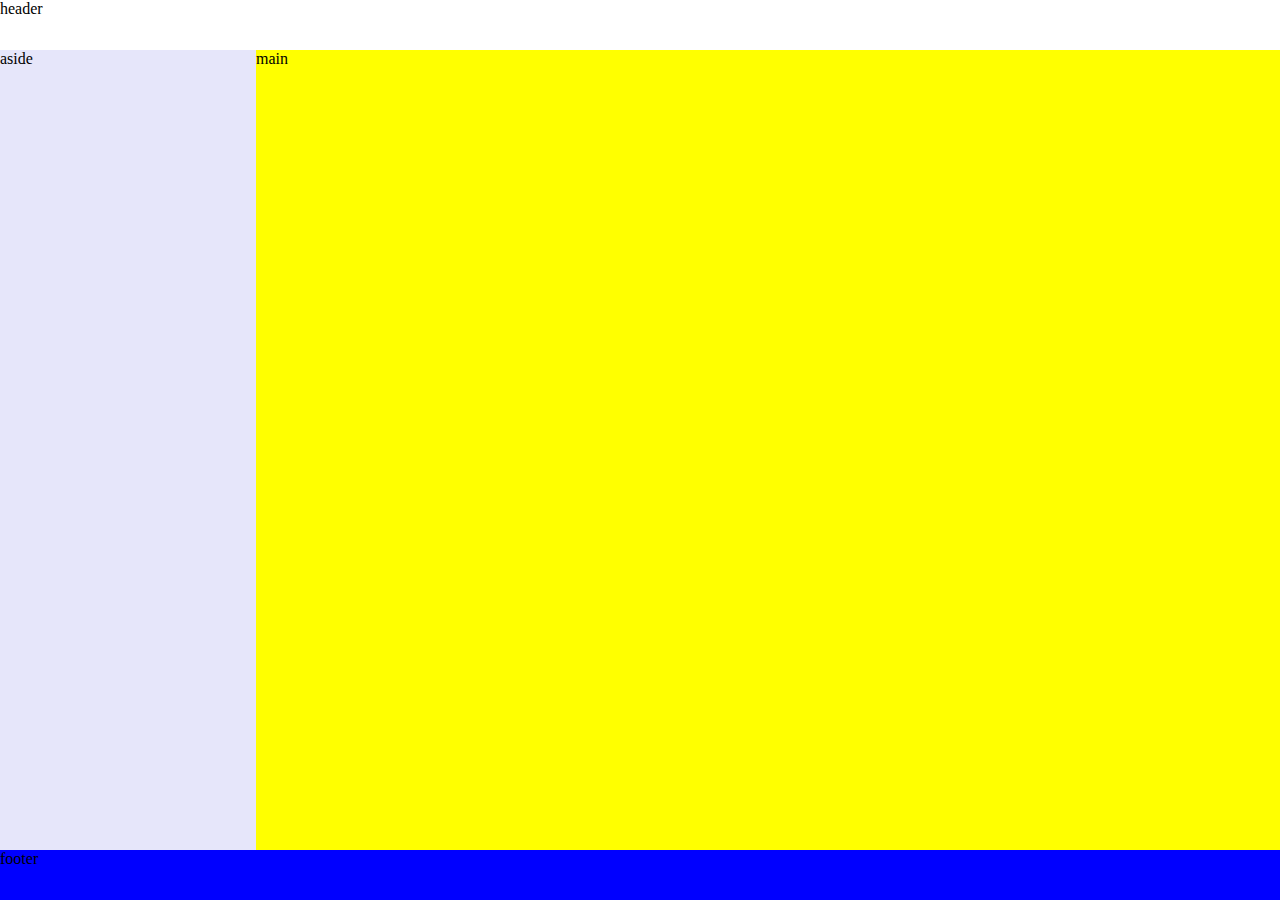
<file: Repaso/Index.html>
<!DOCTYPE html>
<html lang="es">
<head>
    <meta charset="UTF-8">
    <meta name="viewport" content="width=device-width, initial-scale=1.0">
    <title>Prueba</title>
    <link rel="stylesheet" href="./style.css">
</head>
<body>
    <header>header</header>
    <nav>nav</nav>
    <aside>aside</aside>
    <main>main</main>
    <footer>footer</footer>
    
</body>
</html>
</file>
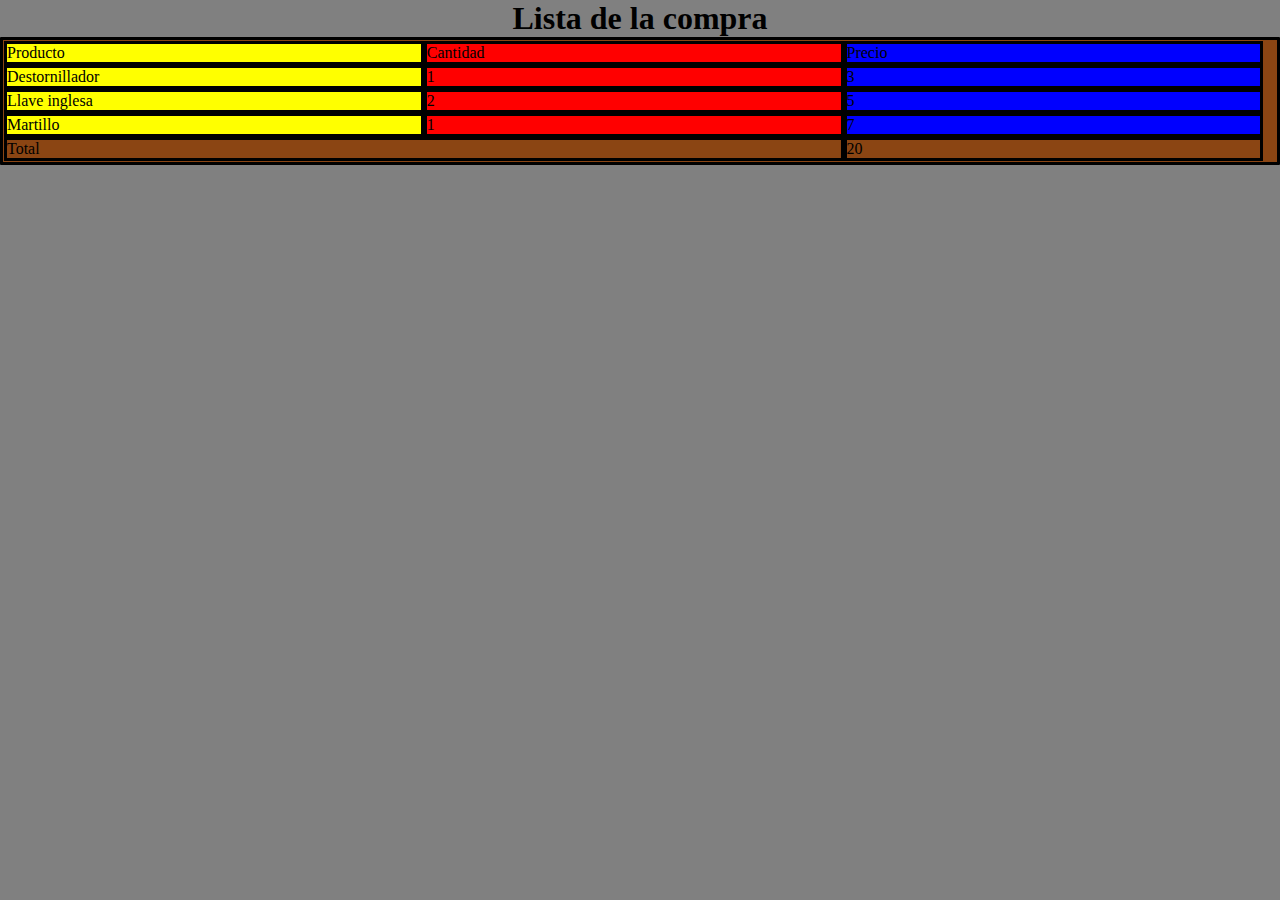
<file: Tablas/Index.html>
<!DOCTYPE html>
<html lang="es">
<head>
    <meta charset="UTF-8">
    <meta name="viewport" content="width=device-width, initial-scale=1.0">
    <title>Tablas</title>
    <link rel="stylesheet" href="style.css">
</head>
<body>
    <h1>Lista de la compra</h1>
    <div id="tabla-flex">
        <div class="amarillo">Producto</div>
        <div class="rojo">Cantidad</div>
        <div class="azul">Precio</div>
        <div class="amarillo" >Destornillador</div>
        <div class="rojo" >1</div>
        <div class="azul" >3</div>
        <div class="amarillo" >Llave inglesa</div>
        <div class="rojo" >2</div>
        <div class="azul" >5</div>
        <div class="amarillo" >Martillo</div>
        <div class="rojo" >1</div>
        <div class="azul" >7</div>
        <div id="total">Total</div>
        <div>20</div>
    </div>
</body>
</html>
</file>
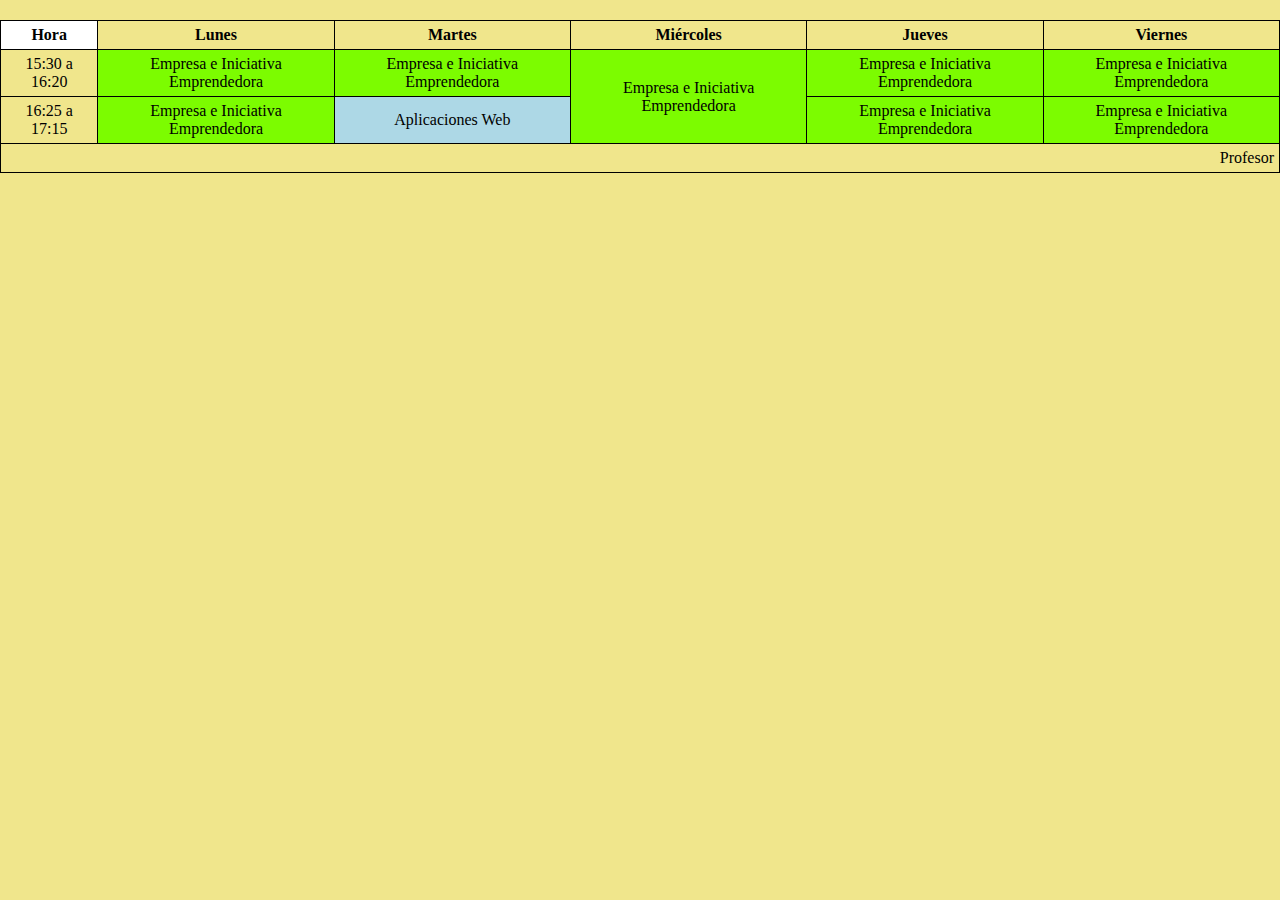
<file: aw-master/p1-solucion/index.html>
<!DOCTYPE html>
<html lang="en">

<head>
    <meta charset="UTF-8">
    <meta name="viewport" content="width=device-width, initial-scale=1.0">
    <title>T1-Solución</title>
    <link rel="stylesheet" href="style.css">
</head>

<body>
    <div id="scrollTabla">
        <table>
            <thead>
                <tr>
                    <th id="celdaHora">
                        <span>Hora</span><abbr title="Hora">H</abbr>
                    </th>
                    <th>
                        <span>Lunes</span><abbr title="Lunes">L</abbr>
                    </th>
                    <th>
                        <span>Martes</span>
                        <abbr title="Martes">M</abbr>
                    </th>
                    <th>
                        <span>Miércoles</span><abbr title="Miércoles">X</abbr>
                    </th>
                    <th>
                        <span>Jueves</span><abbr title="Jueves">J</abbr>
                    </th>
                    <th>
                        <span>Viernes</span><abbr title="Viernes">V</abbr>
                    </th>
                </tr>
            </thead>
            <tbody>
                <tr>
                    <td>
                        <span>15:30 a 16:20</span>
                        <abbr title="15:30 a 16:20">1ª</abbr>
                    </td>
                    <td class="eie">
                        <span>Empresa e Iniciativa Emprendedora</span>
                        <abbr title="Empresa e Iniciativa Emprendedora">EIE</abbr>
                    </td>
                    <td class="eie">
                        <span>Empresa e Iniciativa Emprendedora</span>
                        <abbr title="Empresa e Iniciativa Emprendedora">EIE</abbr>
                    </td>
                    <td class="eie" rowspan="2">
                        <span>Empresa e Iniciativa Emprendedora</span>
                        <abbr title="Empresa e Iniciativa Emprendedora">EIE</abbr>
                    </td>
                    <td class="eie">
                        <span>Empresa e Iniciativa Emprendedora</span>
                        <abbr title="Empresa e Iniciativa Emprendedora">EIE</abbr>
                    </td>
                    <td class="eie">
                        <span>Empresa e Iniciativa Emprendedora</span>
                        <abbr title="Empresa e Iniciativa Emprendedora">EIE</abbr>
                    </td>
                </tr>
                <tr>
                    <td>
                        <span>16:25 a 17:15</span>
                        <abbr title="16:25 a 17:15">2ª</abbr>
                    </td>
                    <td class="eie">
                        <span>Empresa e Iniciativa Emprendedora</span>
                        <abbr title="Empresa e Iniciativa Emprendedora">EIE</abbr>
                    </td>
                    <td class="aw">
                        <span>Aplicaciones Web</span>
                        <abbr title="Aplicaciones Web">AW</abbr>
                    </td>
                    <td class="eie">
                        <span>Empresa e Iniciativa Emprendedora</span>
                        <abbr title="Empresa e Iniciativa Emprendedora">EIE</abbr>
                    </td>
                    <td class="eie">
                        <span>Empresa e Iniciativa Emprendedora</span>
                        <abbr title="Empresa e Iniciativa Emprendedora">EIE</abbr>
                    </td>
                </tr>
            </tbody>
            <tfoot>
                <tr><td colspan="6">Profesor</td></tr>
            </tfoot>
        </table>
    </div>
    <ul>
        <li>AW: Aplicaciones Web</li>
        <li>EIE: Empresa e Iniciativa Emprendedora</li>
    </ul>
</body>

</html>
</file>
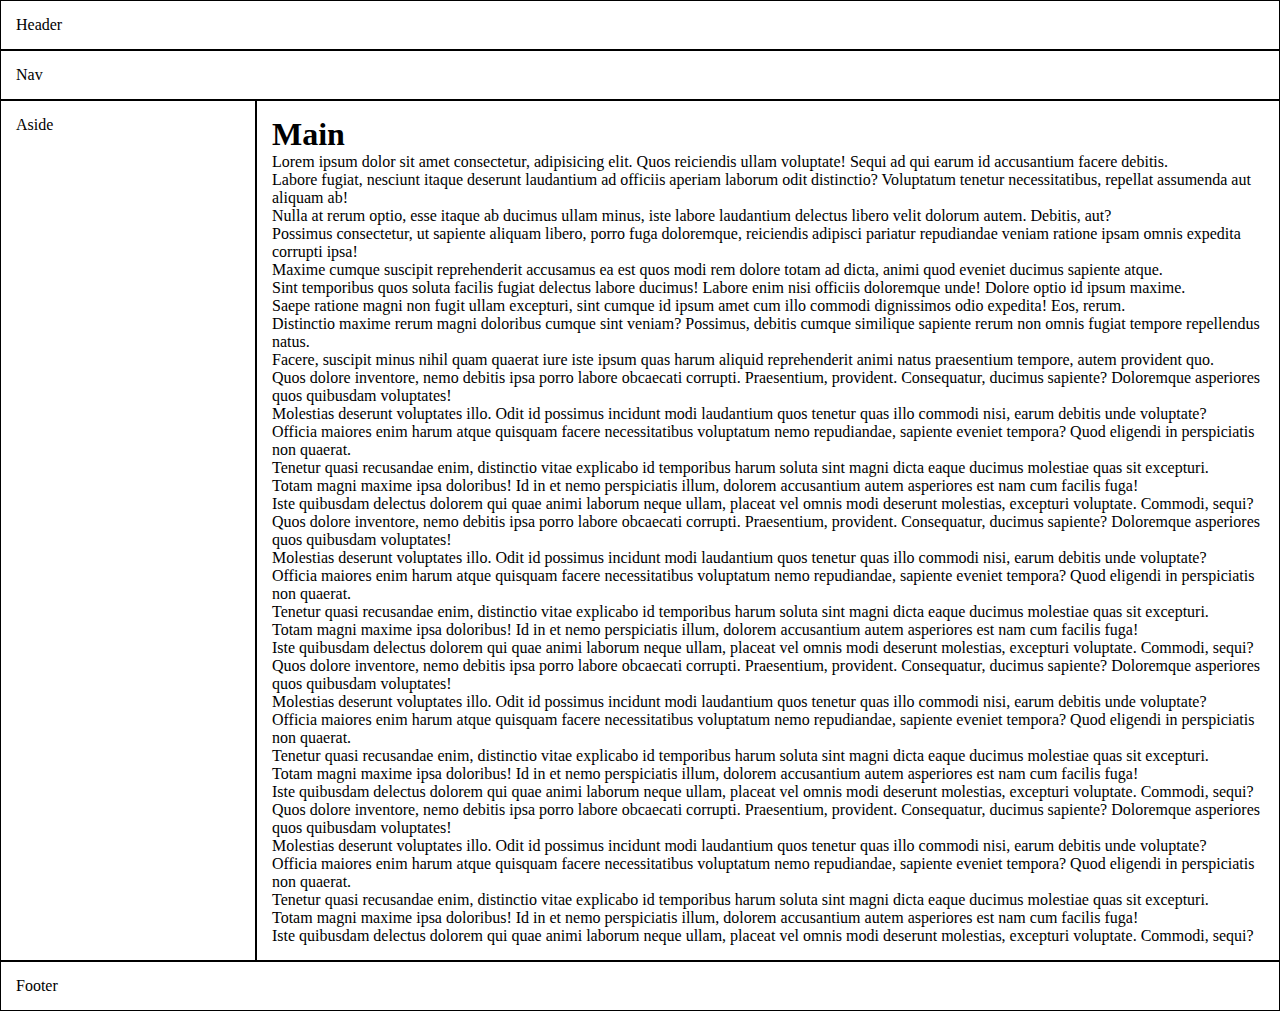
<file: aw-master/web-flex-2/index.html>
<!DOCTYPE html>
<html lang="es">

<head>
    <meta charset="UTF-8">
    <meta name="viewport" content="width=device-width, initial-scale=1.0">
    <title>Web secciones 2 Flex</title>
    <link rel="stylesheet" href="style.css">
</head>

<body>
    <header>Header</header>
    <nav>Nav</nav>
    <main>
        <h1>Main</h1>
        <p>Lorem ipsum dolor sit amet consectetur, adipisicing elit. Quos reiciendis ullam voluptate! Sequi ad qui earum id accusantium facere debitis.</p>
        <p>Labore fugiat, nesciunt itaque deserunt laudantium ad officiis aperiam laborum odit distinctio? Voluptatum tenetur necessitatibus, repellat assumenda aut aliquam ab!</p>
        <p>Nulla at rerum optio, esse itaque ab ducimus ullam minus, iste labore laudantium delectus libero velit dolorum autem. Debitis, aut?</p>
        <p>Possimus consectetur, ut sapiente aliquam libero, porro fuga doloremque, reiciendis adipisci pariatur repudiandae veniam ratione ipsam omnis expedita corrupti ipsa!</p>
        <p>Maxime cumque suscipit reprehenderit accusamus ea est quos modi rem dolore totam ad dicta, animi quod eveniet ducimus sapiente atque.</p>
        <p>Sint temporibus quos soluta facilis fugiat delectus labore ducimus! Labore enim nisi officiis doloremque unde! Dolore optio id ipsum maxime.</p>
        <p>Saepe ratione magni non fugit ullam excepturi, sint cumque id ipsum amet cum illo commodi dignissimos odio expedita! Eos, rerum.</p>
        <p>Distinctio maxime rerum magni doloribus cumque sint veniam? Possimus, debitis cumque similique sapiente rerum non omnis fugiat tempore repellendus natus.</p>
        <p>Facere, suscipit minus nihil quam quaerat iure iste ipsum quas harum aliquid reprehenderit animi natus praesentium tempore, autem provident quo.</p>
        <p>Quos dolore inventore, nemo debitis ipsa porro labore obcaecati corrupti. Praesentium, provident. Consequatur, ducimus sapiente? Doloremque asperiores quos quibusdam voluptates!</p>
        <p>Molestias deserunt voluptates illo. Odit id possimus incidunt modi laudantium quos tenetur quas illo commodi nisi, earum debitis unde voluptate?</p>
        <p>Officia maiores enim harum atque quisquam facere necessitatibus voluptatum nemo repudiandae, sapiente eveniet tempora? Quod eligendi in perspiciatis non quaerat.</p>
        <p>Tenetur quasi recusandae enim, distinctio vitae explicabo id temporibus harum soluta sint magni dicta eaque ducimus molestiae quas sit excepturi.</p>
        <p>Totam magni maxime ipsa doloribus! Id in et nemo perspiciatis illum, dolorem accusantium autem asperiores est nam cum facilis fuga!</p>
        <p>Iste quibusdam delectus dolorem qui quae animi laborum neque ullam, placeat vel omnis modi deserunt molestias, excepturi voluptate. Commodi, sequi?</p>
        <p>Quos dolore inventore, nemo debitis ipsa porro labore obcaecati corrupti. Praesentium, provident. Consequatur, ducimus sapiente? Doloremque asperiores quos quibusdam voluptates!</p>
        <p>Molestias deserunt voluptates illo. Odit id possimus incidunt modi laudantium quos tenetur quas illo commodi nisi, earum debitis unde voluptate?</p>
        <p>Officia maiores enim harum atque quisquam facere necessitatibus voluptatum nemo repudiandae, sapiente eveniet tempora? Quod eligendi in perspiciatis non quaerat.</p>
        <p>Tenetur quasi recusandae enim, distinctio vitae explicabo id temporibus harum soluta sint magni dicta eaque ducimus molestiae quas sit excepturi.</p>
        <p>Totam magni maxime ipsa doloribus! Id in et nemo perspiciatis illum, dolorem accusantium autem asperiores est nam cum facilis fuga!</p>
        <p>Iste quibusdam delectus dolorem qui quae animi laborum neque ullam, placeat vel omnis modi deserunt molestias, excepturi voluptate. Commodi, sequi?</p>
        <p>Quos dolore inventore, nemo debitis ipsa porro labore obcaecati corrupti. Praesentium, provident. Consequatur, ducimus sapiente? Doloremque asperiores quos quibusdam voluptates!</p>
        <p>Molestias deserunt voluptates illo. Odit id possimus incidunt modi laudantium quos tenetur quas illo commodi nisi, earum debitis unde voluptate?</p>
        <p>Officia maiores enim harum atque quisquam facere necessitatibus voluptatum nemo repudiandae, sapiente eveniet tempora? Quod eligendi in perspiciatis non quaerat.</p>
        <p>Tenetur quasi recusandae enim, distinctio vitae explicabo id temporibus harum soluta sint magni dicta eaque ducimus molestiae quas sit excepturi.</p>
        <p>Totam magni maxime ipsa doloribus! Id in et nemo perspiciatis illum, dolorem accusantium autem asperiores est nam cum facilis fuga!</p>
        <p>Iste quibusdam delectus dolorem qui quae animi laborum neque ullam, placeat vel omnis modi deserunt molestias, excepturi voluptate. Commodi, sequi?</p>
        <p>Quos dolore inventore, nemo debitis ipsa porro labore obcaecati corrupti. Praesentium, provident. Consequatur, ducimus sapiente? Doloremque asperiores quos quibusdam voluptates!</p>
        <p>Molestias deserunt voluptates illo. Odit id possimus incidunt modi laudantium quos tenetur quas illo commodi nisi, earum debitis unde voluptate?</p>
        <p>Officia maiores enim harum atque quisquam facere necessitatibus voluptatum nemo repudiandae, sapiente eveniet tempora? Quod eligendi in perspiciatis non quaerat.</p>
        <p>Tenetur quasi recusandae enim, distinctio vitae explicabo id temporibus harum soluta sint magni dicta eaque ducimus molestiae quas sit excepturi.</p>
        <p>Totam magni maxime ipsa doloribus! Id in et nemo perspiciatis illum, dolorem accusantium autem asperiores est nam cum facilis fuga!</p>
        <p>Iste quibusdam delectus dolorem qui quae animi laborum neque ullam, placeat vel omnis modi deserunt molestias, excepturi voluptate. Commodi, sequi?</p>
    </main>
    <aside>Aside</aside>
    <footer>Footer</footer>
</body>

</html>
</file>
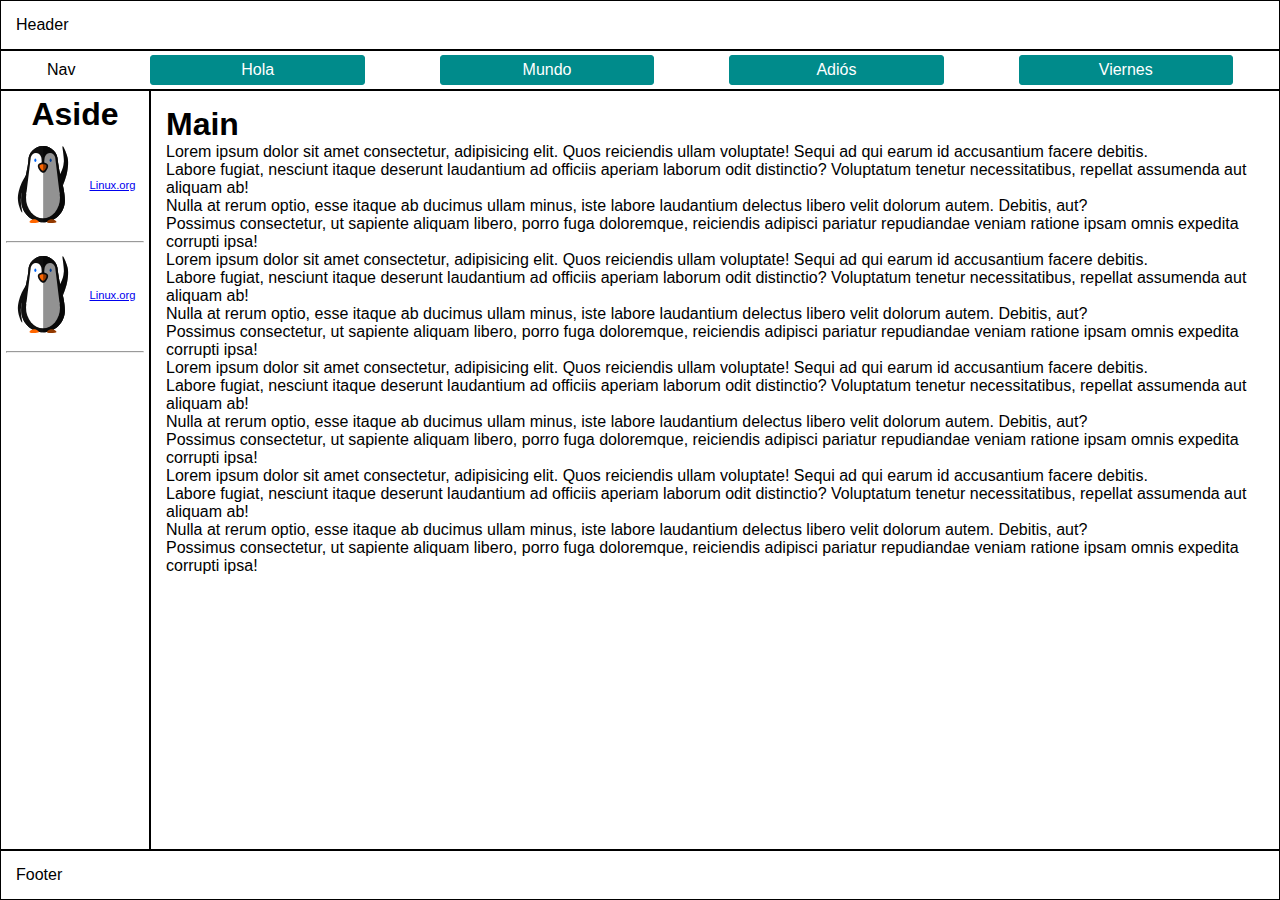
<file: aw-master/web-flex-3/index.html>
<!DOCTYPE html>
<html lang="es">

<head>
    <meta charset="UTF-8">
    <meta name="viewport" content="width=device-width, initial-scale=1.0">
    <title>Web secciones 3 Flex</title>
    <link rel="stylesheet" href="style.css">
</head>

<body>
    <header>Header</header>
    <nav>Nav
        <a href="#">Hola</a>
        <a href="#">Mundo</a>
        <a href="#">Adiós</a>
        <a href="#">Viernes</a>
    </nav>
    <aside>
        <h1>Aside</h1>
        <a href="https://linux.org" title="Ir a linux.org">
            <img src="./penguin.svg" alt="Pingüino que enlaza con linux.org">
            <span>Linux.org</span>
        </a>
        <hr>
        <a href="https://linux.org" title="Ir a linux.org">
            <img src="./penguin.svg" alt="Pingüino que enlaza con linux.org">
            <span>Linux.org</span>
        </a>
        <hr>
    </aside>
    <main>
        <h1>Main</h1>
        <p>Lorem ipsum dolor sit amet consectetur, adipisicing elit. Quos reiciendis ullam voluptate! Sequi ad qui earum
            id accusantium facere debitis.</p>
        <p>Labore fugiat, nesciunt itaque deserunt laudantium ad officiis aperiam laborum odit distinctio? Voluptatum
            tenetur necessitatibus, repellat assumenda aut aliquam ab!</p>
        <p>Nulla at rerum optio, esse itaque ab ducimus ullam minus, iste labore laudantium delectus libero velit
            dolorum autem. Debitis, aut?</p>
        <p>Possimus consectetur, ut sapiente aliquam libero, porro fuga doloremque, reiciendis adipisci pariatur
            repudiandae veniam ratione ipsam omnis expedita corrupti ipsa!</p>
        <p>Lorem ipsum dolor sit amet consectetur, adipisicing elit. Quos reiciendis ullam voluptate! Sequi ad qui earum
            id accusantium facere debitis.</p>
        <p>Labore fugiat, nesciunt itaque deserunt laudantium ad officiis aperiam laborum odit distinctio? Voluptatum
            tenetur necessitatibus, repellat assumenda aut aliquam ab!</p>
        <p>Nulla at rerum optio, esse itaque ab ducimus ullam minus, iste labore laudantium delectus libero velit
            dolorum autem. Debitis, aut?</p>
        <p>Possimus consectetur, ut sapiente aliquam libero, porro fuga doloremque, reiciendis adipisci pariatur
            repudiandae veniam ratione ipsam omnis expedita corrupti ipsa!</p>
        <p>Lorem ipsum dolor sit amet consectetur, adipisicing elit. Quos reiciendis ullam voluptate! Sequi ad qui earum
            id accusantium facere debitis.</p>
        <p>Labore fugiat, nesciunt itaque deserunt laudantium ad officiis aperiam laborum odit distinctio? Voluptatum
            tenetur necessitatibus, repellat assumenda aut aliquam ab!</p>
        <p>Nulla at rerum optio, esse itaque ab ducimus ullam minus, iste labore laudantium delectus libero velit
            dolorum autem. Debitis, aut?</p>
        <p>Possimus consectetur, ut sapiente aliquam libero, porro fuga doloremque, reiciendis adipisci pariatur
            repudiandae veniam ratione ipsam omnis expedita corrupti ipsa!</p>
        <p>Lorem ipsum dolor sit amet consectetur, adipisicing elit. Quos reiciendis ullam voluptate! Sequi ad qui earum
            id accusantium facere debitis.</p>
        <p>Labore fugiat, nesciunt itaque deserunt laudantium ad officiis aperiam laborum odit distinctio? Voluptatum
            tenetur necessitatibus, repellat assumenda aut aliquam ab!</p>
        <p>Nulla at rerum optio, esse itaque ab ducimus ullam minus, iste labore laudantium delectus libero velit
            dolorum autem. Debitis, aut?</p>
        <p>Possimus consectetur, ut sapiente aliquam libero, porro fuga doloremque, reiciendis adipisci pariatur
            repudiandae veniam ratione ipsam omnis expedita corrupti ipsa!</p>


    </main>
    <footer>Footer</footer>
</body>

</html>
</file>
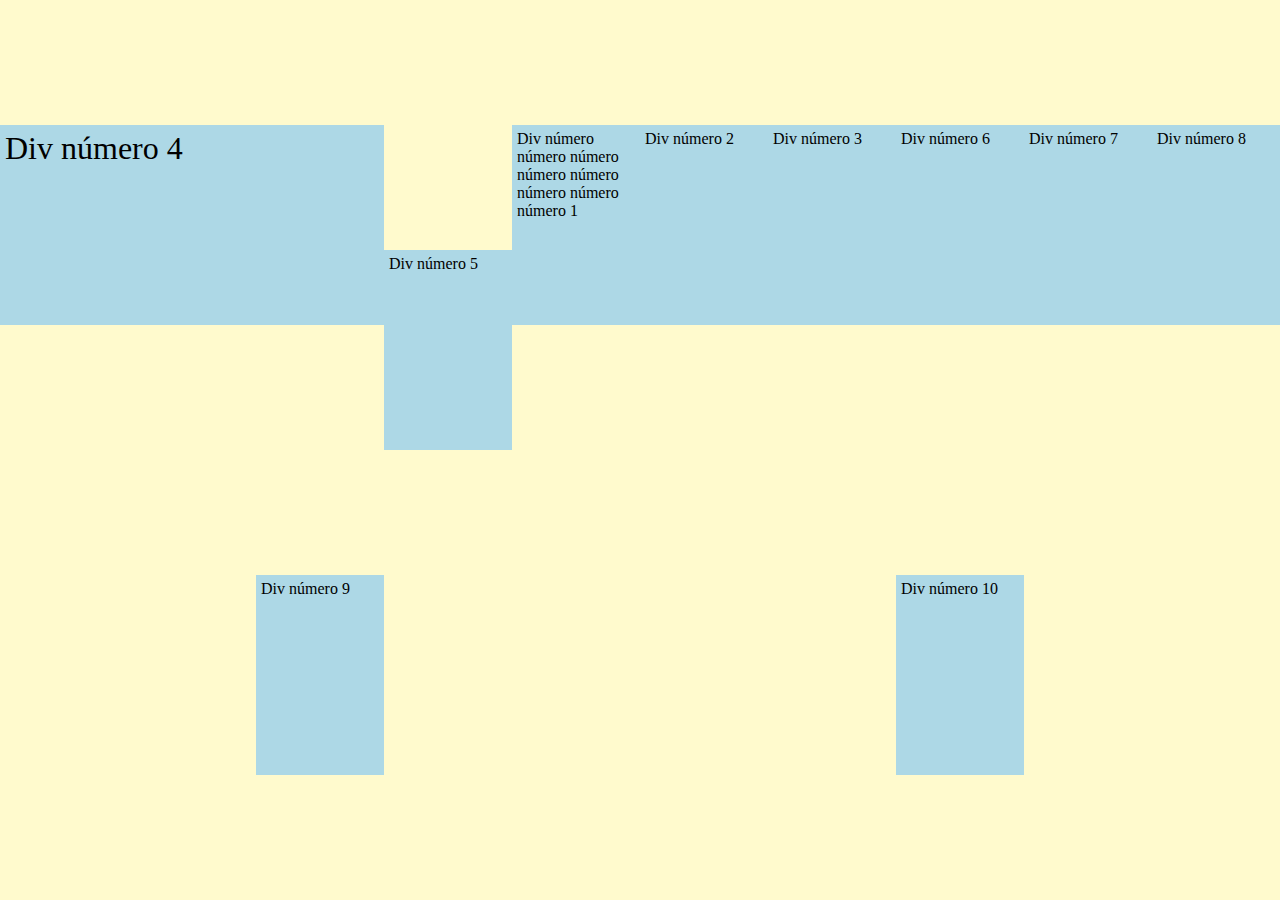
<file: aw-master/web-flex/index.html>
<!DOCTYPE html>
<html lang="es">
<head>
    <meta charset="UTF-8">
    <meta name="viewport" content="width=device-width, initial-scale=1.0">
    <title>Web con flex</title>
    <link rel="stylesheet" href="style.css">
</head>
<body>
    <main>
        <div>Div número número número número número número número número 1</div>
        <div>Div número 2</div>
        <div>Div número 3</div>
        <div>Div número 4</div>
        <div>Div número 5</div>
        <div>Div número 6</div>
        <div>Div número 7</div>
        <div>Div número 8</div>
        <div>Div número 9</div>
        <div>Div número 10</div>
    </main>
</body>
</html>
</file>
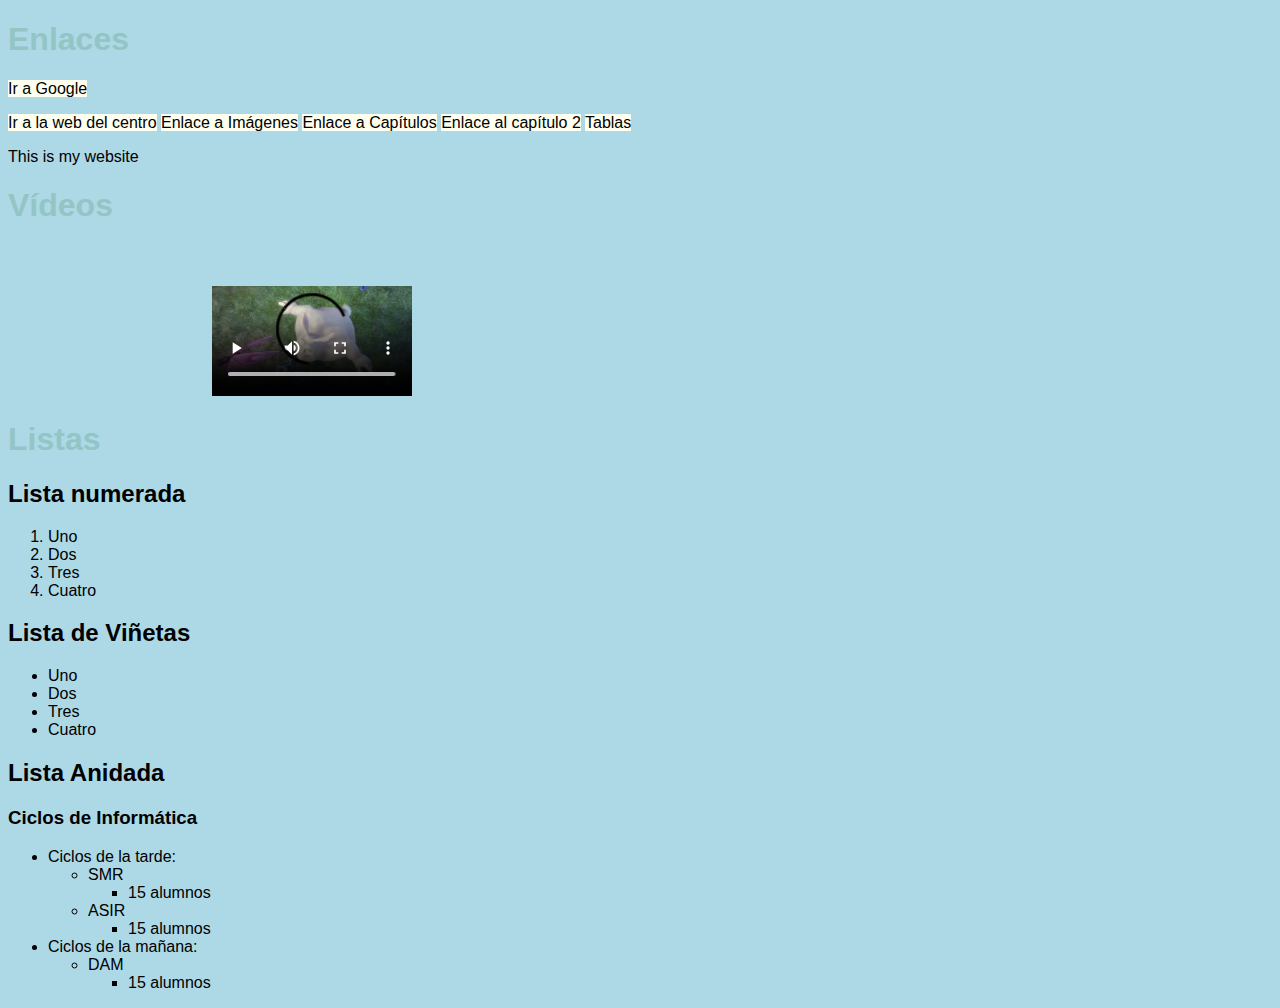
<file: aw-master/web-inicial/index.html>
<!DOCTYPE html>
<html lang="es">

<head>
    <meta charset="UTF-8">
    <meta name="viewport" content="width=device-width, initial-scale=1.0">
    <title>Documento</title>
    <link rel="stylesheet" href="./css/style.css">
</head>

<body>
    <h1>Enlaces</h1>
    <p><a href="https://www.google.com" title="Google">Ir a Google</a></p>
    <a href="http://www.iessierradeguara.com">Ir a la web del centro</a>
    <a href="./imagenes.html">Enlace a Imágenes</a>
    <a href="./capitulos.html">Enlace a Capítulos</a>
    <a href="./capitulos.html#cap2">Enlace al capítulo 2</a>
    <a href="./tablas.html">Tablas</a>
    <p lang="en">This is my website</p>
    <h1>Vídeos</h1>
    <iframe width="200px" src="https://www.youtube.com/embed/Iqx1y6tpYRI" frameborder="0"
        allow="accelerometer; autoplay; clipboard-write; encrypted-media; gyroscope; picture-in-picture"
        allowfullscreen></iframe>
    <video controls width="200px">
        <source src="./vids/mov_bbb.mp4" type="video/mp4">
        Your browser does not support the video tag.
    </video>
    <!-- ol para listas con números -->
    <h1>Listas</h1>
    <h2>Lista numerada</h2>
    <ol>
        <!-- li es para cada elemento de lista -->
        <li>Uno</li>
        <li>Dos</li>
        <li>Tres</li>
        <li>Cuatro</li>
    </ol>
    <!-- ul es para listas de viñetas -->
    <h2>Lista de Viñetas</h2>
    <ul>
        <li>Uno</li>
        <li>Dos</li>
        <li>Tres</li>
        <li>Cuatro</li>
    </ul>
    <!-- para hacer una lista anidada tengo que poner un ul/ol dentro de un li de otra lista -->
    <h2>Lista Anidada</h2>
    <h3>Ciclos de Informática</h3>
    <ul>
        <li>Ciclos de la tarde:</li>
        <ul>
            <li>SMR</li>
            <ul><li>15 alumnos</li></ul>
            <li>ASIR</li>
            <ul><li>15 alumnos</li></ul>

        </ul>
        <li>Ciclos de la mañana:</li>
        <ul>
            <li>DAM</li>
            <ul><li>15 alumnos</li></ul>

        </ul>
        </li>
    </ul>
</body>

</html>
</file>
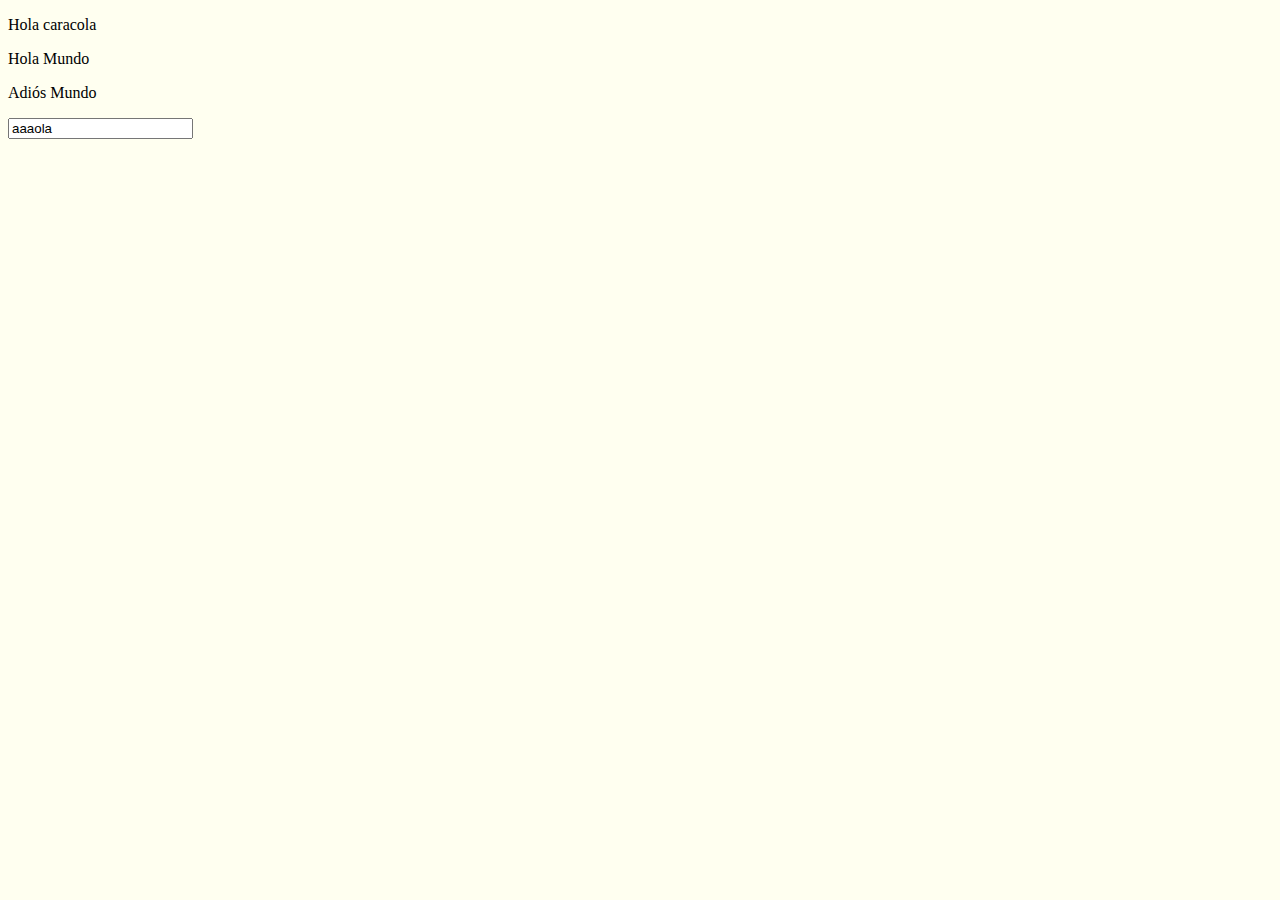
<file: aw-master/web-js-funciones/index.html>
<!DOCTYPE html>
<html lang="es">
<head>
    <meta charset="UTF-8">
    <meta name="viewport" content="width=device-width, initial-scale=1.0">
    <title>Web Funciones JS</title>
    <link rel="stylesheet" href="./style.css">
</head>
<body>
    <p id="parrafo">Hola</p>
    <p id="parrafo2"></p>
    <p id="parrafo3"></p>
    <input type="text" name="input1" id="idInput">


    <script src="./app.js"></script>
</body>
</html>
</file>
<file: Repaso/style.css>
*{
    margin: 0;
    box-sizing: border-box;
}

header, nav{
    height: 50px;

}

footer{
    display: none;
}

main{
    background-color: khaki;
    min-height: calc(100vh - 150px);
}

aside{
    background-color: lavender;
    min-height: 50px;
}

footer{
    background-color: blue;
}

@media (min-width: 480px){
    header, nav{
        height: 50px;
        display: inline-block;
    }

    header{
        width: 30%;
    }
    nav{
        width: 70%;
    }
    
    aside{
        width: 30%;
        display: inline-block;
        vertical-align: top;
        min-height: calc(100vh - 50px); 
    }
    
    main{
        position: absolute;
        display: inline-block;
        width: 70%;  
        min-height: calc(100vh - 50px); 
        background-color: yellow;
    }  
}

@media (min-width: 800px){
    header{
        width: 100%;
        height: 50px;
    }
    nav, aside, main{
        top: 50px;
        min-height: calc(100vh - 100px);
        position: absolute;
    }
    aside{
        left: 0;
        width: 20%;
    }
    nav{
        right: 0;
        width: 20%;
    }
    main{
        left: 20%;
        width: 80%;
    }
    footer{
        display: block;
        position: absolute;
        bottom: 0;
        height: 50px;
        width: 100%;
    }

}
</file>
<file: Tablas/style.css>
*{
    margin: 0;
    box-sizing: border-box;
}

body{
    background-color: gray;
}

h1{
    text-align: center;
}

#tabla-flex{
    border-style: solid;
    border-radius: 1px;
    background-color: saddlebrown;
    display: flex;
    padding: 1px;
    width: 100%;
}

div{
    flex-direction: row;
    border-style: solid;
    flex-wrap: wrap;
    flex-grow: inherit;
    flex-basis: 33%;
}

#total{
    flex-basis: 66%;
    flex-grow: 0;
}

.amarillo{
    background-color: yellow;
}

.rojo{
    background-color: red;
}

.azul{
    background-color: blue;
}
</file>
<file: aw-master/p1-solucion/style.css>
*{
    margin: 0;
    padding: 0;
    box-sizing: border-box;
}


body{
    background-color: khaki;
    width: 100vw;
}

/* Versión para móvil */

span{
    display: none;
}

#scrollTabla{
    overflow-x: scroll;
}

table{
    text-align: center;
    border-collapse: collapse;
    margin: auto;
    margin-top: 20px;
}

td, th{
    padding: 5px;
    border-style: solid;
    border-width: 1px;
    border-color: black;
}

.eie{
    background-color: lawngreen;
}

.aw{
    background-color: lightblue;
}

#celdaHora{
    background-color: white;
}

ul{
    padding: 50px;
}

tfoot>tr>td{
    text-align: end;
}

/*  Versión para escritorio > 500px */

@media (min-width: 500px){
    span{
        display: inline;
    }
    abbr{
        display: none;
    }
    ul{
        display: none;
    }
}
</file>
<file: aw-master/web-flex-2/style.css>
* {
    margin: 0;
    box-sizing: border-box;
}

body {
    display: flex;
    flex-wrap: wrap;
    flex-direction: row;
    min-height: 100vh;
}

header, aside, main, nav, footer {
    flex-basis: 100%;
    border-style: solid;
    border-width: 1px;
    padding: 15px;
}

@media (min-width: 600px) {
    aside {
        order: 1;
        flex-basis: 20%;
        flex-grow: 0;
    }
    main {
        order: 2;
        flex-basis: 60%;
        flex-grow: 1;
        overflow: auto;
    }
    footer {
        order: 3;
    }
}
</file>
<file: aw-master/web-flex-3/style.css>
* {
    margin: 0;
    box-sizing: border-box;
    font-family: Verdana, Geneva, Tahoma, sans-serif;
}

body {
    display: flex;
    flex-wrap: wrap;
    flex-direction: row;
    min-height: 100vh;
    align-content: flex-start;
}

header, nav, aside, main, footer{
    padding: 15px;
    border: 1px solid black;
    flex-basis: 100%;
 }


 main>p{
     hyphens: auto;
 }

 nav{
    height: 40px;
    padding: 8.5px;
    display: flex;
    justify-content: space-around;
    align-items: center;
}

nav>a{
    padding: 5px;
    background-color: darkcyan;
    border-radius: 3px;
    flex-basis: 17%;
    text-align: center;
    text-decoration: none;
    color: white;
    border: 1px solid darkcyan;
}

nav>a:hover{
    background-color: white;
    color: darkcyan;
    transform: rotateZ(2deg);
}

footer{
    display: none;

}

header{
    height: 50px;
}

 aside{
     flex-basis: 70px;
     padding: 5px;
     flex-grow: 0;
     min-height: calc( 100vh - 50px - 40px );
     text-align: center;
 }

 main{
     flex-basis: 70%;
     flex-grow: 1;
     overflow: auto;
     height: calc( 100vh - 50px - 40px );
 }
 aside > h1{
     /* text-align: start; */
 }
 aside > a > img {
     width: 58px;
 }

 aside > a > span {
     font-size: 0.7em;

 }
 hr{
     margin-top: 5px;
 }


 @media (min-width: 700px){
    aside{
        flex-basis: 150px;
        min-height: calc( 100vh - 50px - 40px - 50px );
    }
    aside > a{
        display: flex;
        align-items: center;
        justify-content: space-around;
    }
    footer{
        display: block;
        height: 50px;
    }
    main{
        height: calc( 100vh - 50px - 40px - 50px );
    }
    nav>a{
        width: 120px;
    }
 }
</file>
<file: aw-master/web-flex/style.css>
*{
    box-sizing: border-box;
}

body {
    background-color: lemonchiffon;
    margin: 0;
}

div {
    background-color: lightblue;
    padding: 5px;
    flex-basis: 10%;
    height: 200px;
    order: 5;
}

div:nth-of-type(4){
    font-size: 2em;
    order: 1;
    flex-basis: 30%;
}
div:nth-of-type(5){
    order: 2;
    align-self: flex-end;
}

main {
    display: flex;
    flex-direction: row;
    flex-wrap: wrap;
    justify-content: space-around;
    align-items: center;
    height: 100vh;
}
</file>
<file: aw-master/web-inicial/css/style.css>
body{
    background-color: lightblue;
    font-family: arial, sans-serif;
}

h1{
    color: #94c5c5; 
}

a{
    text-decoration: none;
    color: inherit;
    background-color: ivory;
}

a:hover{
    color: yellow;
    background-color: teal;
}

li:hover{
    font-weight: bolder;
}
</file>
<file: aw-master/web-js-funciones/style.css>
body{
    background-color: ivory;
}
</file>
